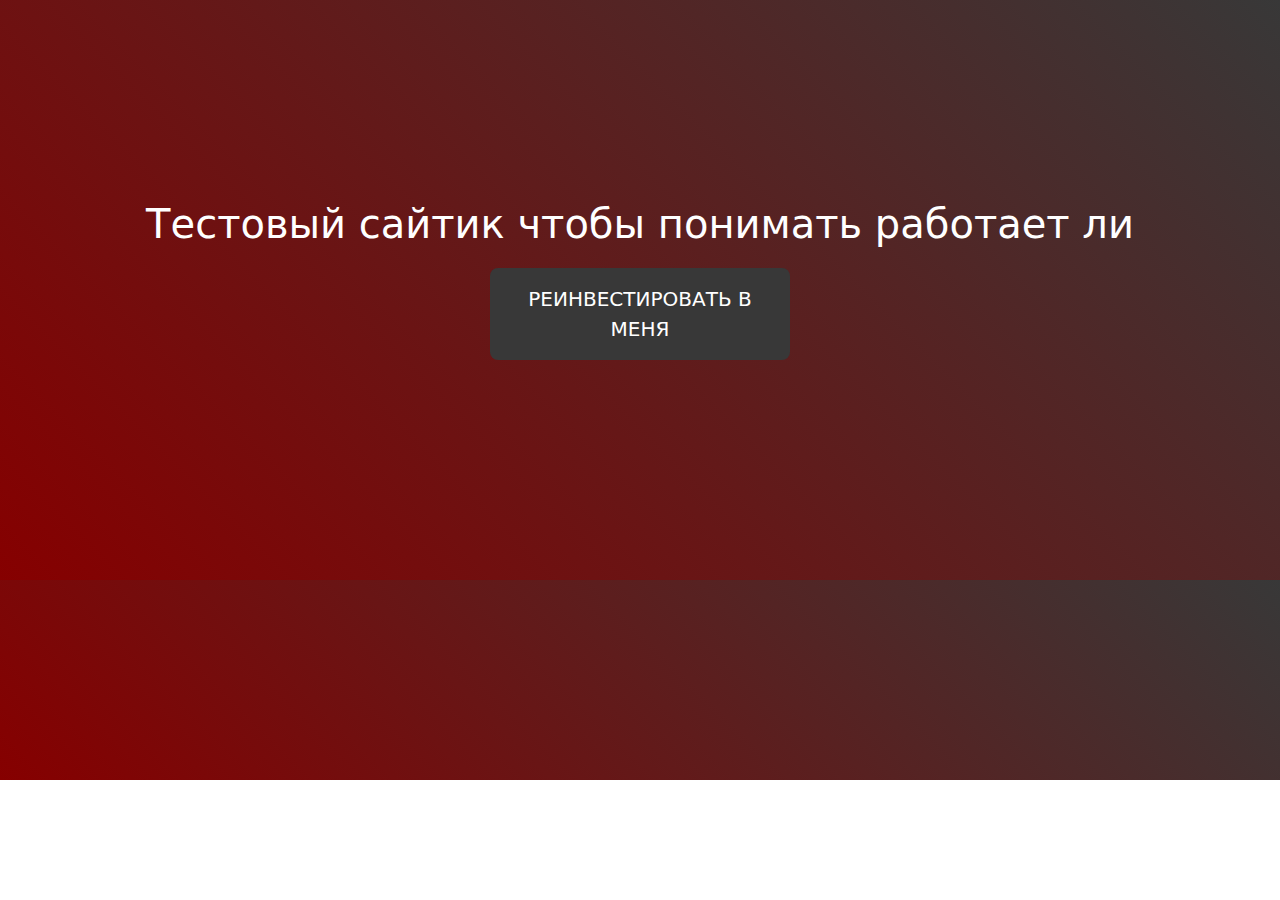
<file: index.html>
<!DOCTYPE html>
<html lang="en">
<head>
    <meta charset="UTF-8">
    <meta name="viewport" content="width=device-width, initial-scale=1.0">
    <title>ALBANIA NUMBER ONE</title>
    <link rel="shortcut icon" href="img/albania.ico" type="image/x-icon">
    <link href="css/bootstrap.min.css" rel="stylesheet">
    <link rel="stylesheet" href="css/style.css">
</head>
<body>
    <header>
        <div class="container">
            <div class="row">
                <div class="col-12">
                    <h1 class="text-center text-white">Тестовый сайтик чтобы понимать работает ли</h1>
                    <div class="knopka">
                        <div class="square"></div>
                    </div>
                    <a href="#footer" class="btn btn-id btn-lg text-uppercase">Реинвестировать в меня</a>
                </div>
            </div>
        </div>
    </header>

    <footer id="footer">

    </footer>
    <script src="css/bootstrap.min.css"></script>
</body>
</html>
</file>
<file: css/style.css>
:root{
    --color1: rgb(134, 0, 0);
    --color2: rgb(56, 56, 56);
    --color3: rgb(48, 48, 48);
}
header, footer, section{
    padding: 100px 0;
}
header{
    padding: 200px 0;
}
header, footer{
    background: var(--color1);
    background: linear-gradient(45deg, var(--color1) 0%,var(--color2) 100%);
}
.btn-id{
    display: block;
    max-width: 300px;
    margin: 20px auto;
    padding: 15px 30px;
    color:var(--bs-white);
    background-color: var(--color2);
}
.btn-id:hover{
    color:var(--bs-white);
    background-color: var(--color3);
}
</file>
